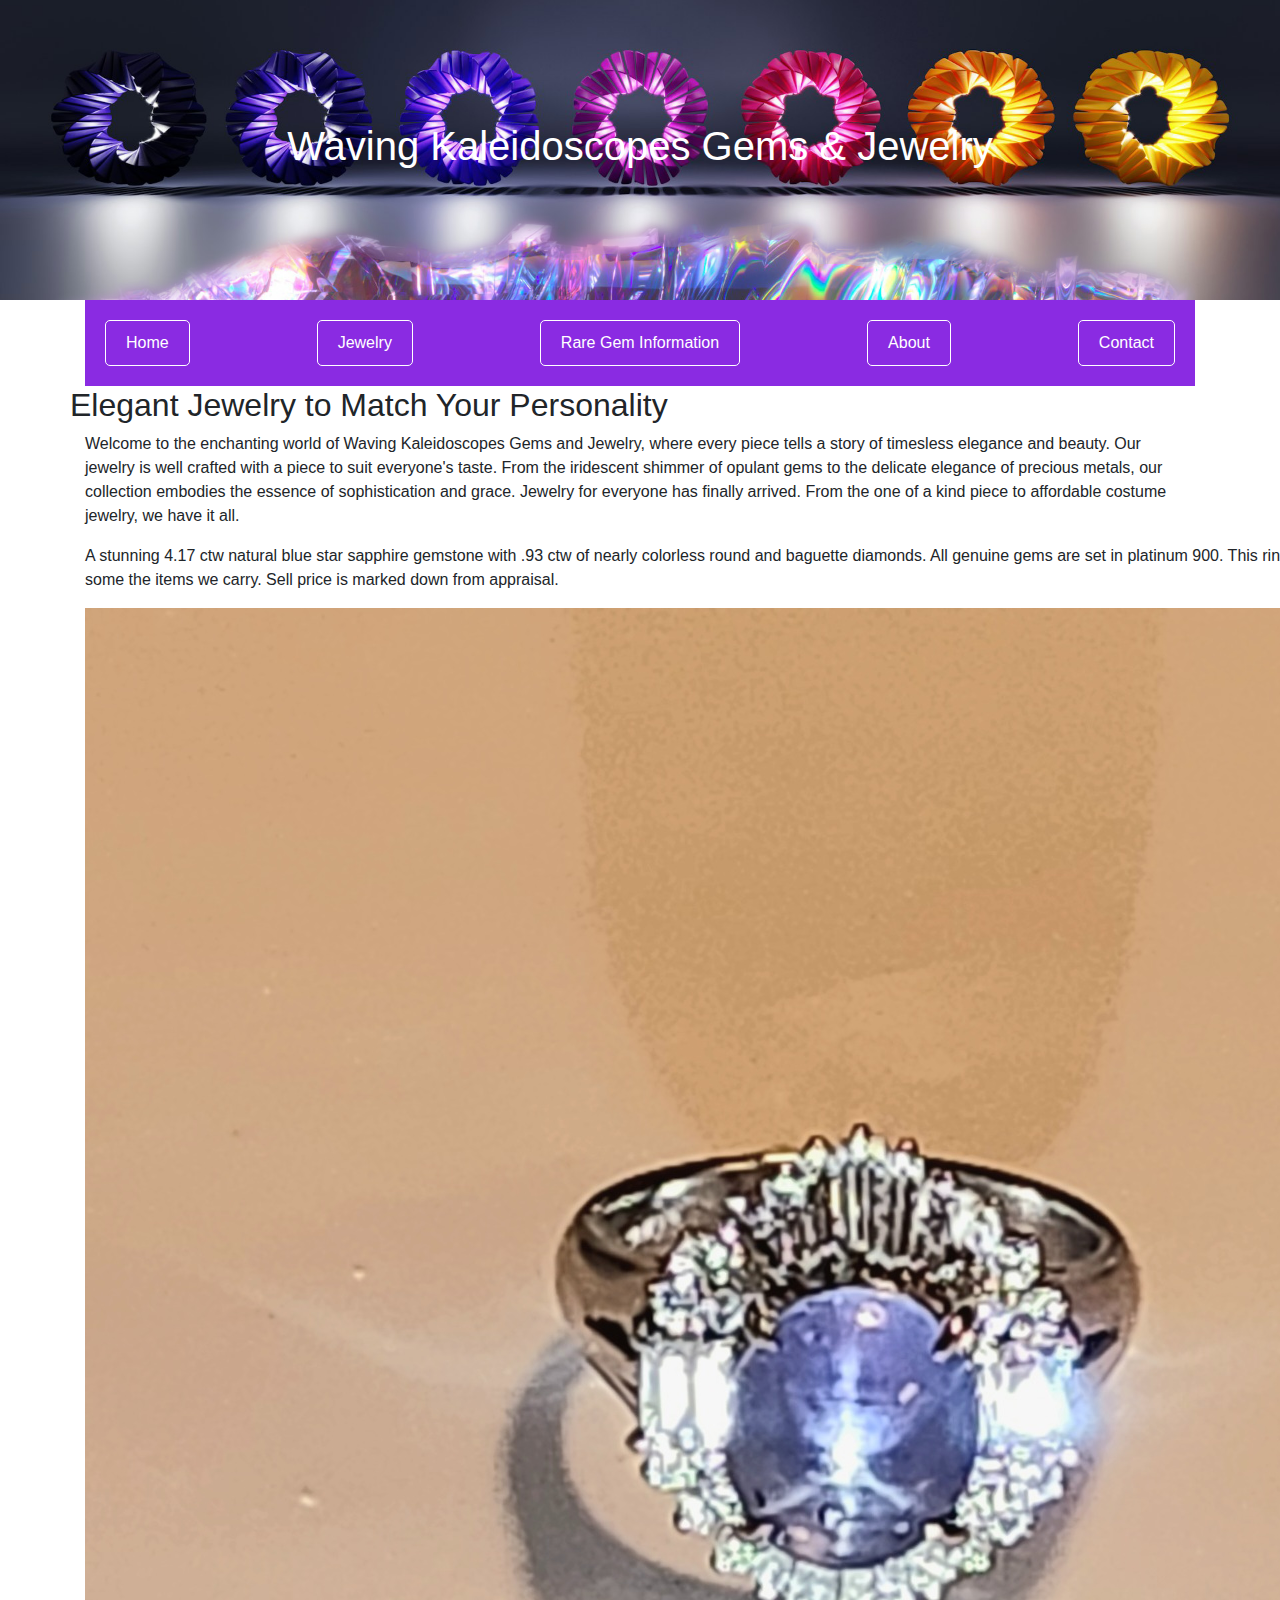
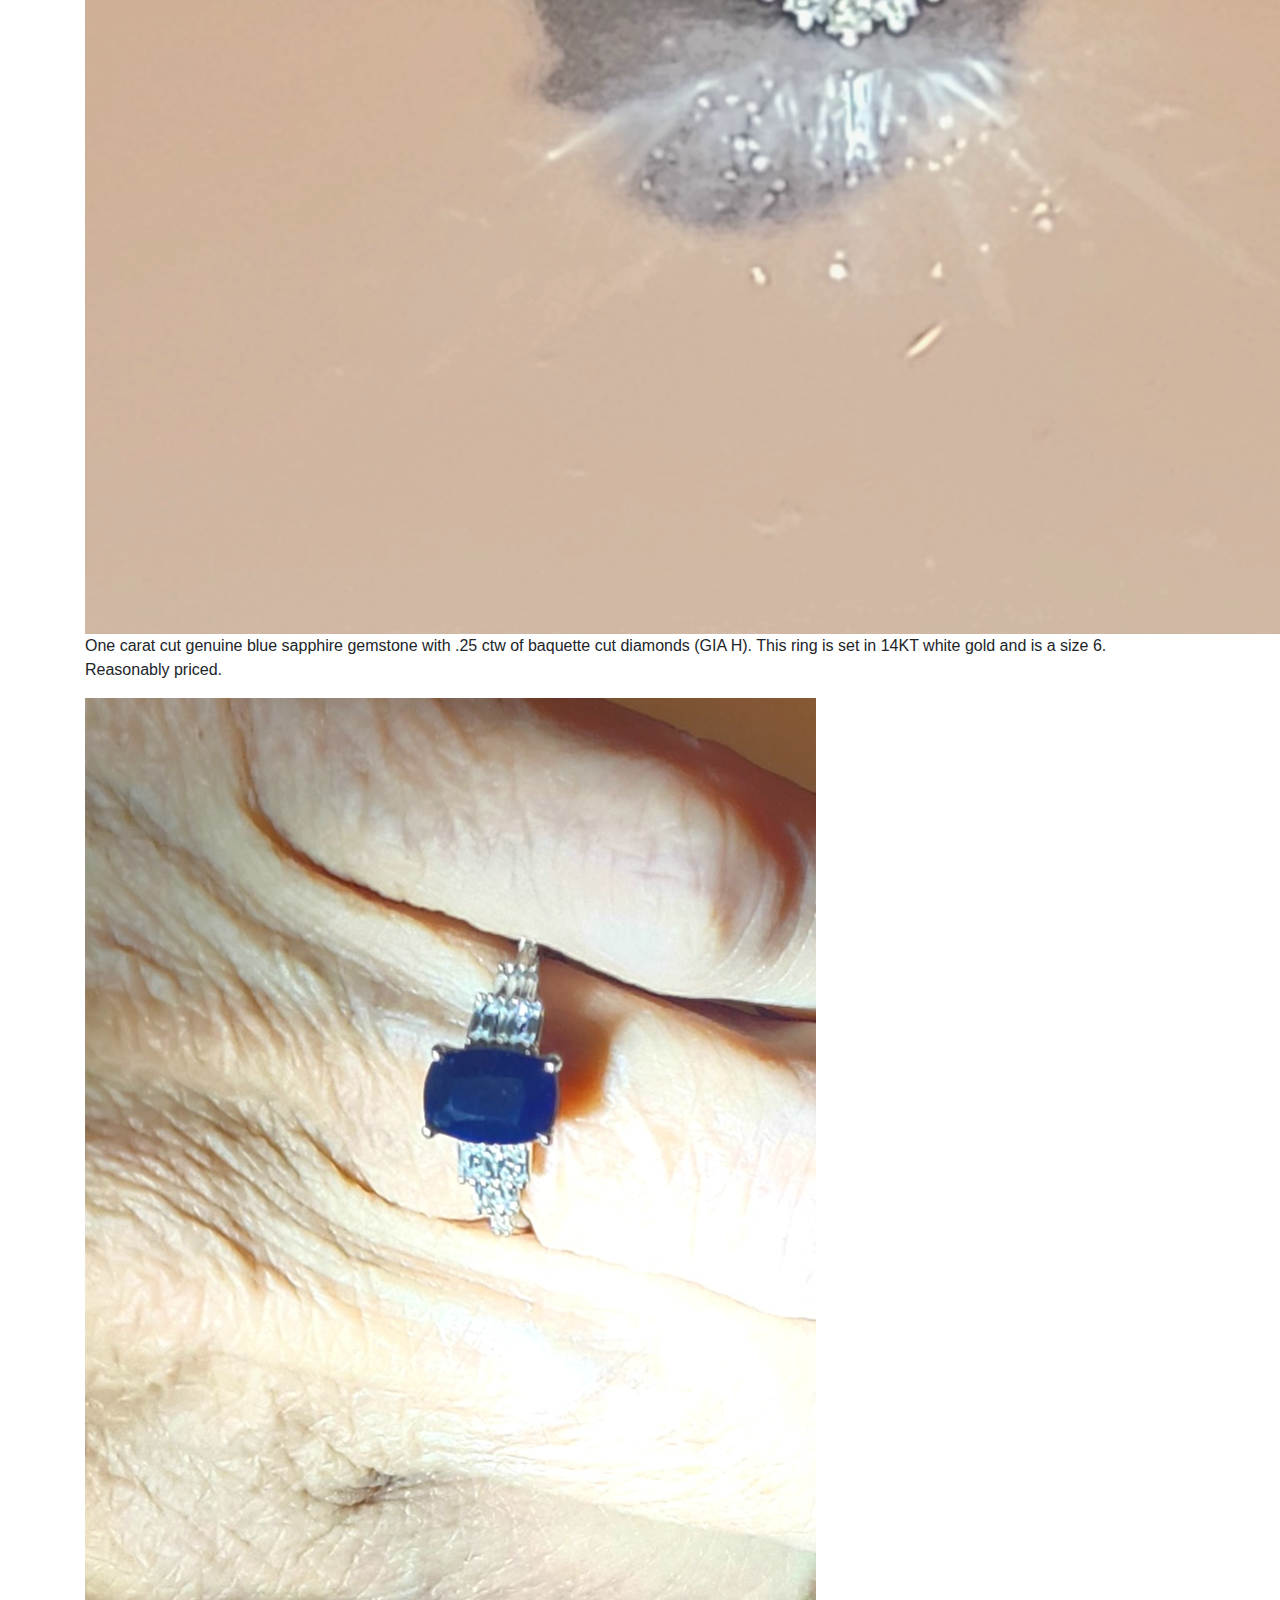
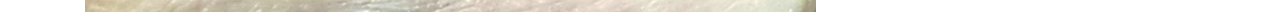
<file: index.html>
<!DOCTYPE html>
<html lang="en">
  <head>
    <meta charset="UTF-8" />
    <meta name="viewport" content="width=device-width, initial-scale=1.0" />
    <title>Hero Image Example</title>
    <link
      href="https://stackpath.bootstrapcdn.com/bootstrap/4.5.2/css/bootstrap.min.css"
      rel="stylesheet" href="./home/styles.css"
    />
    <style>
      .hero-image {
        background-image: url("./home/assets/webbanner1.jpg");
        background-size: cover;
        height: 300px;
        display: flex;
        justify-content: center;
        align-items: center;
        color: #fff;
        text-align: center;
        position: relative;
      }
      .navbar {
  background-color: blueviolet;
  width: 100%;
  display: flex;
  align-items: center;
  padding: 20px 20px;
}

.navbar a {
  color: white;
  text-decoration: none;
  padding: 10px 20px;
  border: 1px solid white;
  border-radius: 5px;
}

.navbar a:hover {
  color: aqua;
}
</style>
  </head>
  
    <div class="hero-image">
        <h1>Waving Kaleidoscopes Gems & Jewelry</h1>
      </div>
    </div>
    <div class="container">
      <div class="navbar">
        <a href="#" aria-label="Home">Home</a>
        <a href="jewelry/index.html" aria-label="Jewelry">Jewelry</a>
        <a href="rare-gems/index.html" aria-label="Rare Gem Information">Rare Gem Information</a>
        <a href="aboutus/index.html" aria-label="About">About</a>
        <a href="contactus/index.html"aria-label="Contact">Contact</a>
      </div>
      <div class="row">
       <h2>Elegant Jewelry to Match Your Personality</h2>
 </div>
 <div>
   <p>Welcome to the enchanting world of Waving Kaleidoscopes Gems and Jewelry, where every piece tells a story of timesless elegance and beauty. Our jewelry is well crafted with a piece to suit everyone's taste. From the iridescent shimmer of opulant gems to the delicate elegance of precious metals, our collection embodies the essence of sophistication and grace. Jewelry for everyone has finally arrived. From the one of a kind piece to affordable costume jewelry, we have it all.</p>
 </div>
 <div class="container">
<div class="row">
  <div class="column1">
    <p>A stunning 4.17 ctw natural blue star sapphire gemstone with .93 ctw of nearly colorless round and baguette diamonds. All genuine gems are set in platinum 900. This ring was appraised for $11,726. Jsut an example of some the items we carry. Sell price is marked down from appraisal. </p>
    <img src="./home/assets/Star copy.jpg" alt="Blue star sapphire and diamond ring">
  </div>
  <div class="column2">
    <p>One carat cut genuine blue sapphire gemstone with .25 ctw of baquette cut diamonds (GIA H). This ring is set in 14KT white gold and is a size 6. Reasonably priced.</p>
    <img src="./home/assets/StraightOn.jpg" alt="Sapphire and diamond ring in 14 karat white gold">
  </div>
</div>
</div>
      <body>
  
    <script src="script.js"></script>
  </body>
</html>
</file>
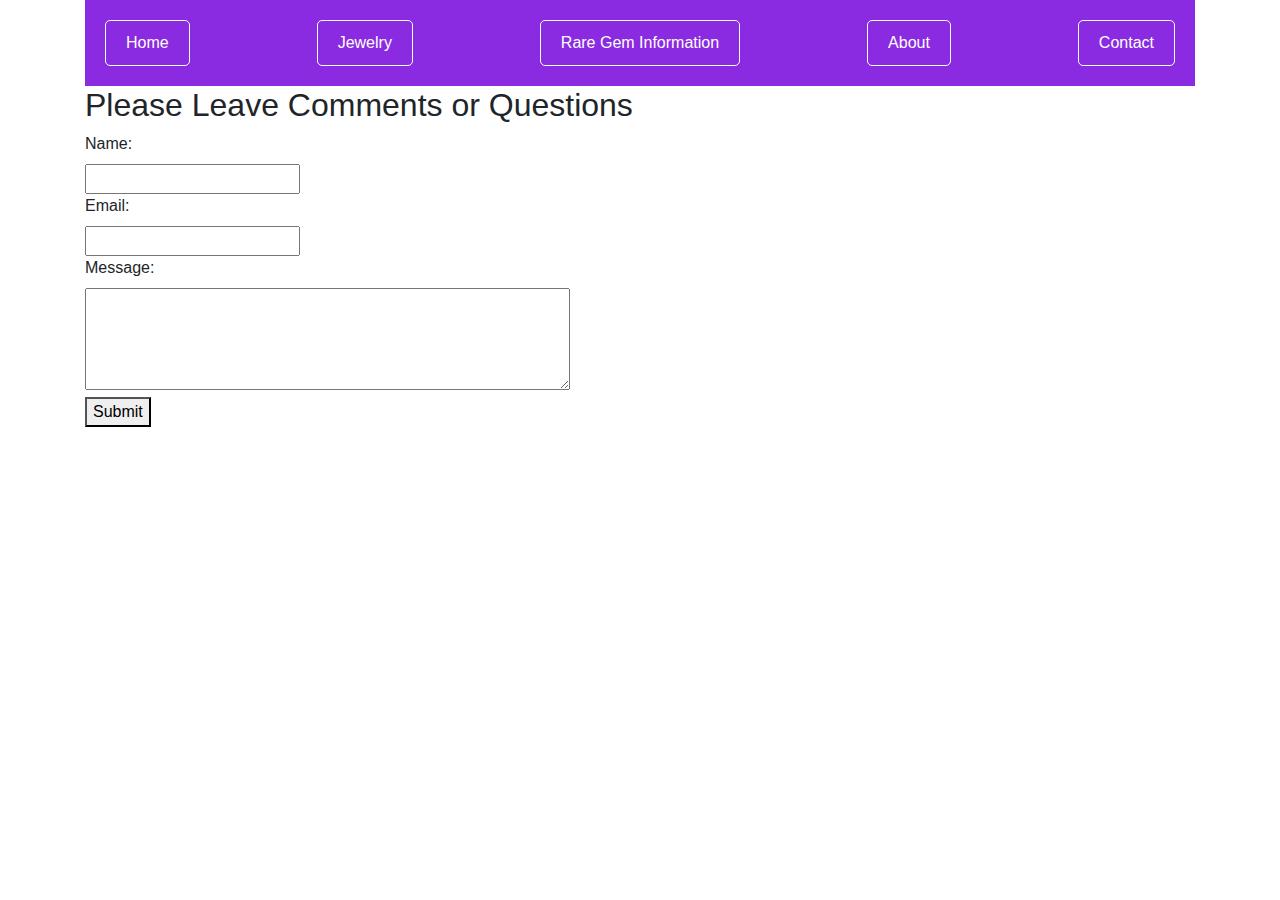
<file: contactus/index.html>
<!DOCTYPE html>
<html lang="en">
  <head>
    <meta charset="UTF-8" />
    <meta name="viewport" content="width=device-width, initial-scale=1.0" />
    <title>Hero Image Example</title>
    <link
      href="https://stackpath.bootstrapcdn.com/bootstrap/4.5.2/css/bootstrap.min.css"
      rel="stylesheet" href="./home/styles.css"
    />
    <style>
      .hero-image {
        background-image: url("./home/assets/webbanner1.jpg");
        background-size: cover;
        height: 300px;
        display: flex;
        justify-content: center;
        align-items: center;
        color: #fff;
        text-align: center;
        position: relative;
      }
      .navbar {
  background-color: blueviolet;
  width: 100%;
  display: flex;
  align-items: center;
  padding: 20px 20px;
}

.navbar a {
  color: white;
  text-decoration: none;
  padding: 10px 20px;
  border: 1px solid white;
  border-radius: 5px;
}

.navbar a:hover {
  color: aqua;
}
</style>
  </head>
    <div class="container">
      <div class="navbar">
        <a href="home.index.html" aria-label="Home">Home</a>
        <a href="jewelry/index.html" aria-label="Jewelry">Jewelry</a>
        <a href="rare-gems/index.html" aria-label="Rare Gem Information">Rare Gem Information</a>
        <a href="aboutus/index.html" aria-label="About">About</a>
        <a href="#"aria-label="Contact">Contact</a>
      </div>
    <h2>Please Leave Comments or Questions</h2>
    <form id="commentForm">
      <label for="name">Name:</label><br />
      <input type="text" id="name" name="name" required aria-label="Your Name" /><br />

      <label for="email">Email:</label><br />
      <input type="email" id="email" name="email" required aria-label="Your Email"/><br />

      <label for="message">Message:</label><br />
      <textarea id="message" name="message" rows="4" cols="50" aria-label="Your Message"></textarea><br />

      <button type="submit">Submit</button>
    </form>
  </body>
</html>
</file>
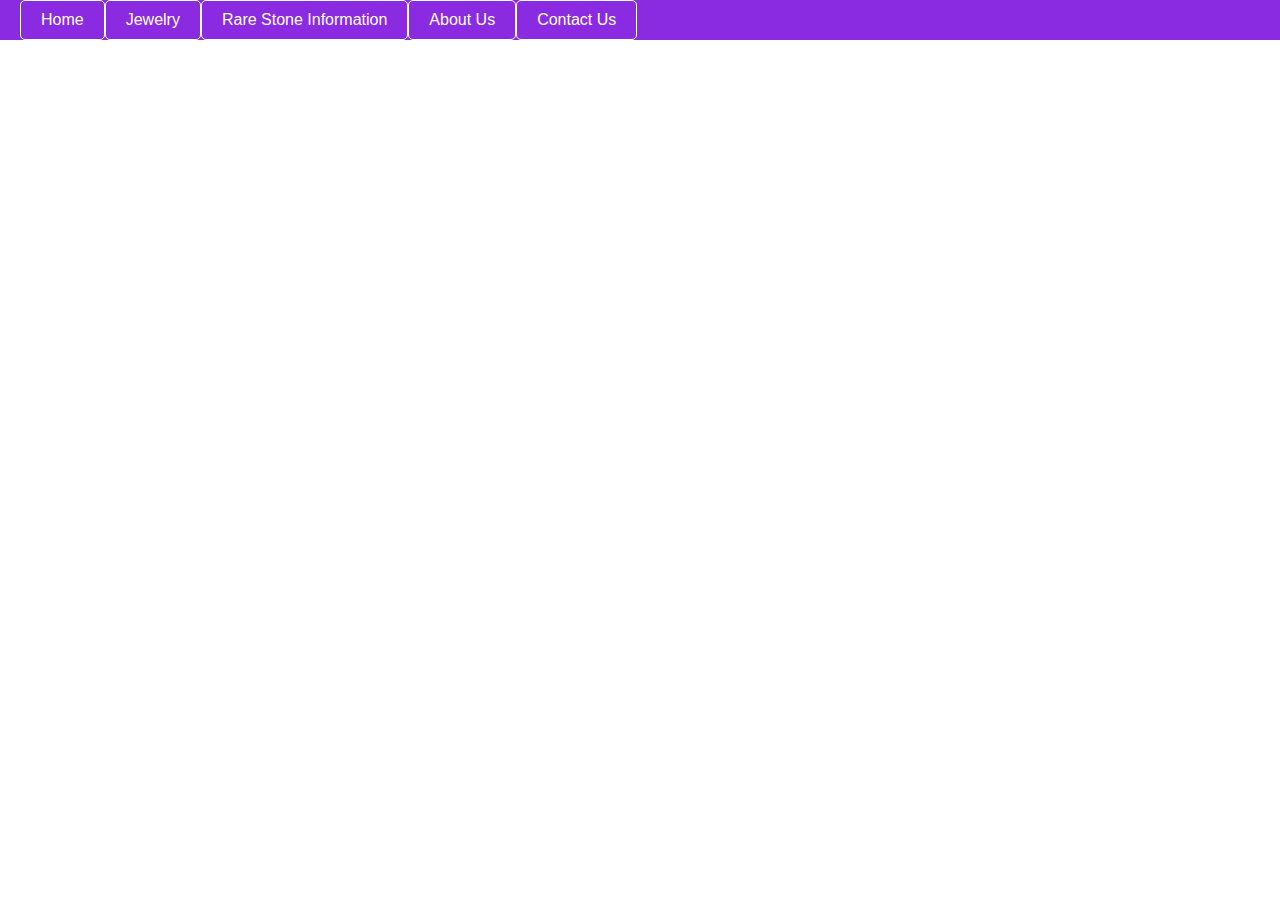
<file: jewelry/index.html>
<!DOCTYPE html>
<html lang="en">
  <head>
    <meta charset="UTF-8" />
    <meta name="viewport" content="width=device-width, initial-scale=1.0" />
    <link rel="stylesheet" href="../home/styles.css" />
    <title>Jewelry</title>
  </head>
  <body>
    <header></header>
    <div class="navbar">
      <a href="./index.html">Home</a>
      <a href="#">Jewelry</a>
      <a href="./rarestoneeducation/index.html">Rare Stone Information</a>
      <a href="./aboutus/index.html">About Us</a>
      <a href="./contactus/index.html">Contact Us</a>
    </div>
  </body>
</html>
</file>
<file: home/styles.css>
* {
  box-sizing: border-box;
}
body {
  font-family: Arial, helvetica, sans-serif;
  margin: 0;
}

.navbar {
  background-color: blueviolet;
  width: 100%;
  display: flex;
  align-items: center;
  padding: 0 20px;
}

.navbar a {
  color: white;
  text-decoration: none;
  padding: 10px 20px;
  border: 1px solid white;
  border-radius: 5px;
}

.navbar a:hover {
  color: aqua;
}

.container {
  padding: 0;
}

.row {
  background-color: blue;
  width: 100%;
  color: white;
  padding: 20px;
  display: flex;
  justify-content: center;
  align-items: center;
}

.row h2 {
  font-size: 40px;
}

.row {
  display: flex;
}

.column1 {
  flex: 0 0 60%;
  padding: 20px;
  border: 2px solid purple;
}

.column2 {
  flex: 0 0 40%;
  padding: 20px;
  border: 2px solid purple;
}

.column1 img,
.column2 img {
  max-width: 50%;
  height: auto;
}
</file>
